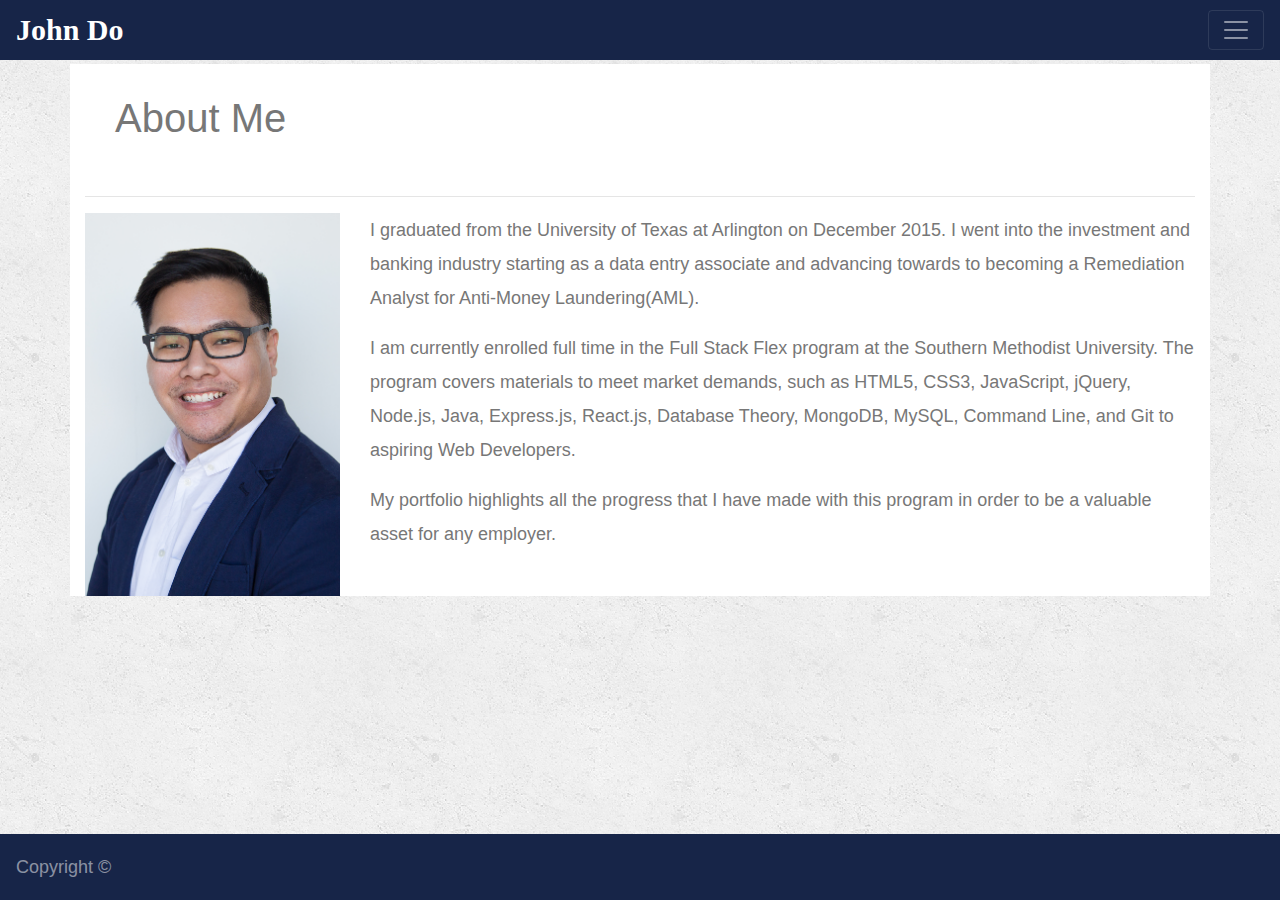
<file: index.html>
<!doctype html>
<html lang="en">

<head>
  <title>About Me</title>
  <!-- Required meta tags -->
  <meta charset="utf-8">
  <meta name="viewport" content="width=device-width, initial-scale=1, shrink-to-fit=no">

  <!-- Bootstrap CSS -->

  <link rel="stylesheet" href="https://stackpath.bootstrapcdn.com/bootstrap/4.3.1/css/bootstrap.min.css"
    integrity="sha384-ggOyR0iXCbMQv3Xipma34MD+dH/1fQ784/j6cY/iJTQUOhcWr7x9JvoRxT2MZw1T" crossorigin="anonymous">
  <link rel="stylesheet" href="assets/style.css">

</head>

<body>

  <!-- Optional JavaScript -->
  <!-- jQuery first, then Popper.js, then Bootstrap JS -->
  <script src="https://code.jquery.com/jquery-3.3.1.slim.min.js"
    integrity="sha384-q8i/X+965DzO0rT7abK41JStQIAqVgRVzpbzo5smXKp4YfRvH+8abtTE1Pi6jizo"
    crossorigin="anonymous"></script>
  <script src="https://cdnjs.cloudflare.com/ajax/libs/popper.js/1.14.7/umd/popper.min.js"
    integrity="sha384-UO2eT0CpHqdSJQ6hJty5KVphtPhzWj9WO1clHTMGa3JDZwrnQq4sF86dIHNDz0W1"
    crossorigin="anonymous"></script>
  <script src="https://stackpath.bootstrapcdn.com/bootstrap/4.3.1/js/bootstrap.min.js"
    integrity="sha384-JjSmVgyd0p3pXB1rRibZUAYoIIy6OrQ6VrjIEaFf/nJGzIxFDsf4x0xIM+B07jRM"
    crossorigin="anonymous"></script>



  <nav class="navbar-expand{-sm|-md|-lg|-xl} navbar-collapse navbar fixed-top navbar-dark"
    style="background-color:#172548;">
    <a class="navbar-brand" href="index.html">John Do</a>
    <button class="navbar-toggler" type="button" data-toggle="collapse" data-target="#navbarText"
      aria-controls="navbarText" aria-expanded="false" aria-label="Toggle navigation">
      <span class="navbar-toggler-icon"></span>
    </button>
    <div class="collapse navbar-collapse" id="navbarText">
      <ul class="navbar-nav ml-auto">
        <li class="nav-item active">
          <a class="nav-link" href="#">About Me<span class="sr-only">(current)</span></a>
        </li>
        <li class="nav-item">
          <a class="nav-link" href="portfolio.html">Portfolio</a>
        </li>
        <li class="nav-item">
          <a class="nav-link" href="contact.html">Contact</a>
        </li>
      </ul>
    </div>
  </nav>


  <div id="about-me" class="container">

    <div class="row">
      <div class="col-lg-12 col-md-12 col-sm-4 col-xs-12">
        <div class="page-header">
          <h1>About Me</h1>
        </div>
      </div>
    </div>

    <hr>

    <div class="row">
      <div class="col-lg-3 col-md-4 col-sm-12 col-xs-12">
        <img src="assets/images/5D6A6715.jpg" class="img-fluid" alt="Responsive Image">

      </div>
      <div class="col-lg-9 col-md-8 col-sm-12 col-xs-12">
        <p>I graduated from the University of Texas at Arlington on December 2015. I went into the investment and
          banking
          industry starting as a data entry associate and advancing towards to becoming a Remediation Analyst for
          Anti-Money Laundering(AML).
        </p>
        <p>I am currently enrolled full time in the Full Stack Flex program at the Southern Methodist University. The
          program covers materials
          to meet market demands, such as HTML5, CSS3, JavaScript, jQuery, Node.js, Java, Express.js, React.js, Database
          Theory, MongoDB, MySQL, Command Line, and Git
          to aspiring Web Developers. </p>

        <p> My portfolio highlights all the progress that I have made with this program in order to be a valuable asset
          for any employer. </p>
      </div>

    </div>
  </div>

  <footer>
    <nav class="navbar-expand{-sm|-md|-lg|-xl} navbar fixed-bottom navbar-dark" style="background-color:#172548;">
      <span class="navbar-text">
        Copyright &copy;
      </span>
    </nav>
  </footer>


</body>

</html>
</file>
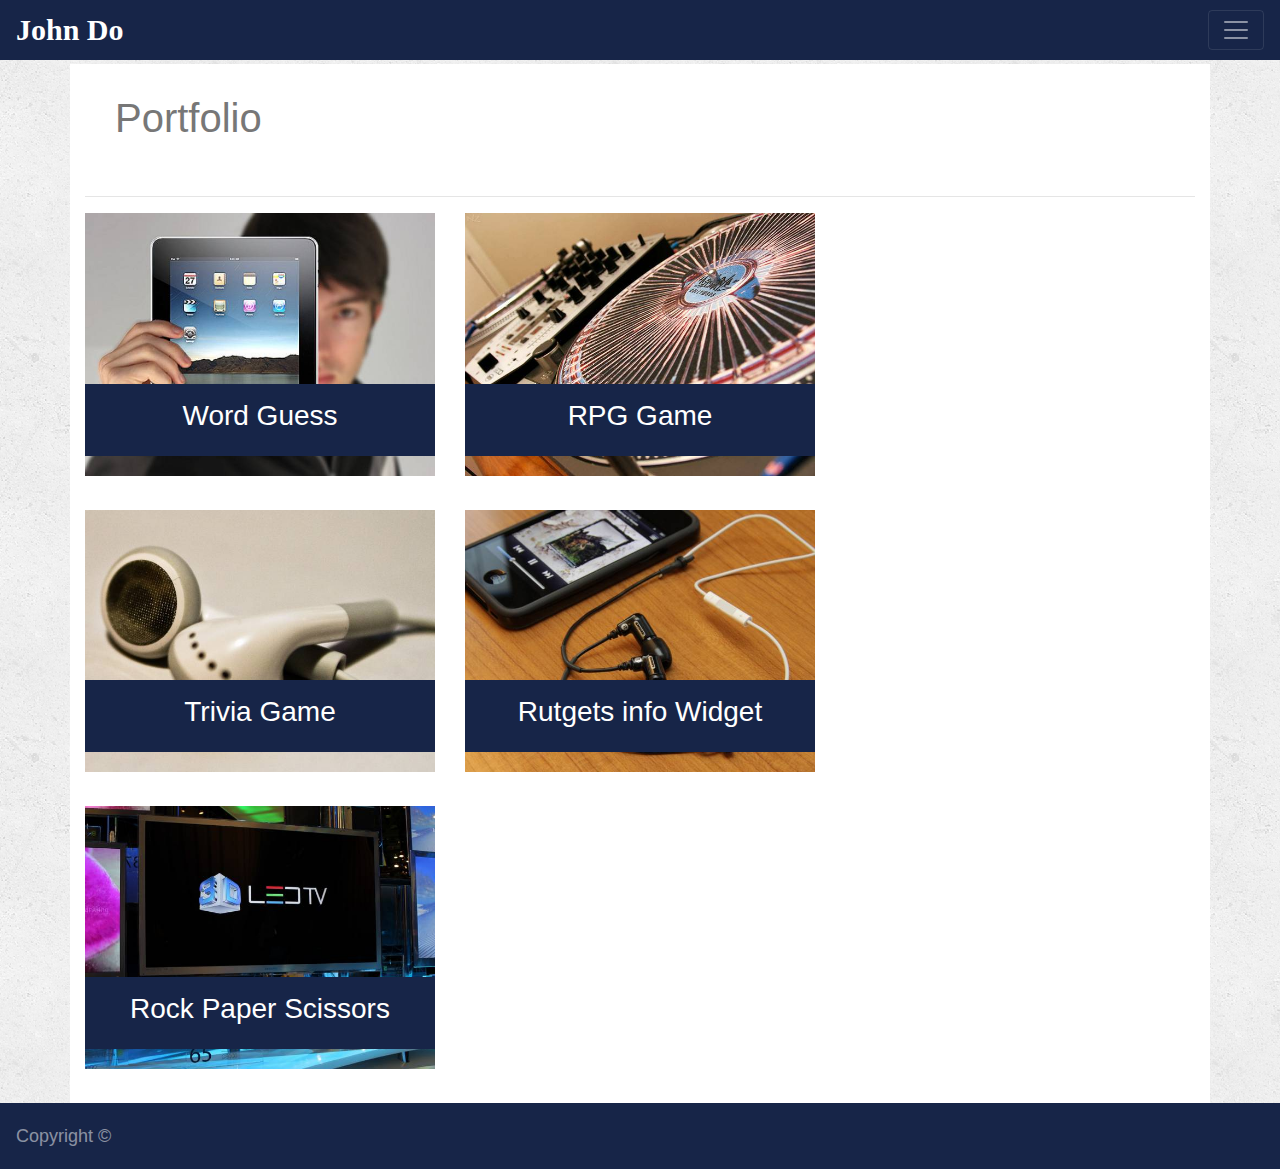
<file: portfolio.html>
<!doctype html>
<html lang="en">

<head>
  <title>Portfolio</title>
  <!-- Required meta tags -->
  <meta charset="utf-8">
  <meta name="viewport" content="width=device-width, initial-scale=1, shrink-to-fit=no">

  <!-- Bootstrap CSS -->

  <link rel="stylesheet" href="https://stackpath.bootstrapcdn.com/bootstrap/4.3.1/css/bootstrap.min.css"
    integrity="sha384-ggOyR0iXCbMQv3Xipma34MD+dH/1fQ784/j6cY/iJTQUOhcWr7x9JvoRxT2MZw1T" crossorigin="anonymous">
  <link rel="stylesheet" href="assets/style.css">

</head>

<body>

  <!-- Optional JavaScript -->
  <!-- jQuery first, then Popper.js, then Bootstrap JS -->
  <script src="https://code.jquery.com/jquery-3.3.1.slim.min.js"
    integrity="sha384-q8i/X+965DzO0rT7abK41JStQIAqVgRVzpbzo5smXKp4YfRvH+8abtTE1Pi6jizo"
    crossorigin="anonymous"></script>
  <script src="https://cdnjs.cloudflare.com/ajax/libs/popper.js/1.14.7/umd/popper.min.js"
    integrity="sha384-UO2eT0CpHqdSJQ6hJty5KVphtPhzWj9WO1clHTMGa3JDZwrnQq4sF86dIHNDz0W1"
    crossorigin="anonymous"></script>
  <script src="https://stackpath.bootstrapcdn.com/bootstrap/4.3.1/js/bootstrap.min.js"
    integrity="sha384-JjSmVgyd0p3pXB1rRibZUAYoIIy6OrQ6VrjIEaFf/nJGzIxFDsf4x0xIM+B07jRM"
    crossorigin="anonymous"></script>

  <div class="container">
    <nav class="navbar-expand{-sm|-md|-lg|-xl} navbar-collapse navbar fixed-top navbar-dark"
      style="background-color:#172548;">
      <a class="navbar-brand" href="index.html">John Do</a>
      <button class="navbar-toggler" type="button" data-toggle="collapse" data-target="#navbarText"
        aria-controls="navbarText" aria-expanded="false" aria-label="Toggle navigation">
        <span class="navbar-toggler-icon"></span>
      </button>
      <div class="collapse navbar-collapse" id="navbarText">
        <ul class="navbar-nav ml-auto">
          <li class="nav-item">
            <a class="nav-link" href="index.html">About Me </a>
          </li>
          <li class="nav-item active">
            <a class="nav-link" href="#">Portfolio<span class="sr-only">(current)</span></a>
          </li>
          <li class="nav-item">
            <a class="nav-link" href="contact.html">Contact</a>
          </li>
        </ul>
      </div>
    </nav>
  </div>

  <div id="portfolio" class="container">

    <div class="row">
      <div class="col col-lg-12 col-md-12 col-sm-4 col-xs-1">
        <div class="page-header">
          <h1>Portfolio</h1>
        </div>
      </div>
    </div>
    <hr>

    <div class="row" id="box-search">
      <div class="col-lg-4 col-md-4 col-sm-12">
        <div class="thumbnail text-center">
          <img src="assets/images/technics-q-c-640-480-1.jpg" class="img-fluid" alt="Responsive Image">
          <div class="caption">
            <h3>Word Guess</h3>
          </div>
        </div>
      </div>
      <div class="col-lg-4 col-md-4 col-sm-12">
        <div class="thumbnail text-center">
          <img src="assets/images/technics-q-c-640-480-2.jpg" class="img-fluid" alt="Responsive Image">
          <div class="caption">
            <h3>RPG Game</h3>
          </div>
        </div>
      </div>
    </div>
    <br>
    <div class="row" id="box-search">
      <div class="col-lg-4 col-md-4 col-sm-12">
        <div class="thumbnail text-center">
          <img src="assets/images/technics-q-c-640-480-5.jpg" class="img-fluid" alt="Responsive Image">
          <div class="caption">
            <h3>Trivia Game</h3>
          </div>
        </div>
      </div>
      <div class="col-lg-4 col-md-4 col-sm-12">
        <div class="thumbnail text-center">
          <img src="assets/images/technics-q-c-640-480-7.jpg" class="img-fluid" alt="Responsive Image">
          <div class="caption">
            <h3>Rutgets info Widget</h3>
          </div>
        </div>
      </div>
    </div>
    <br>

    <div class="row" id="box-search">
      <div class="col-lg-4 col-md-4 col-sm-12">
        <div class="thumbnail text-center">
          <img src="assets/images/technics-q-c-640-480-9.jpg" class="img-fluid" alt="Responsive Image">
          <div class="caption">
            <h3>Rock Paper Scissors</h3>
          </div>
        </div>
      </div>

    </div>
    <br>
  </div>

  <footer>
    <nav class="navbar navbar-expand-lg navbar sticky-bottom navbar-dark" style="background-color:#172548;">
      <span class="navbar-text">
        Copyright &copy;
      </span>
    </nav>
  </footer>

</body>

</html>
</file>
<file: assets/style.css>
* {
    box-sizing: border-box;
    clear: both;
  }

body {
    font-family: Arial, "Helvetica Neue", Helvetica, sans-serif;
    font-size: 18px;
    line-height: 34px;
    color: #777777;
    background: url("images/concrete_seamless.png");
    padding-top: 5%;
  }

  .navbar-brand {
  
    font-family: Georgia, Times, "Times New Roman", serif;
    font-size: 30px;
    font-weight: 700;
    text-align: center;
    text-decoration: none;
    background:#172548;
    color: #777777;
    
  }
  
.container {

    background: white;

}  

/* .row{ */
    /* border: solid red; */
/* } */

/* .col { */

    /* border: solid green; */

/* } */

.thumbnail {
  position: relative;
}

.caption {

  position: absolute;
  bottom: 20px;
  width: 100%;
  padding: 15px;
  margin-bottom: 0;
  font-weight: 300;
  line-height: 30px;
  color: #ffffff;
  text-align: center;
  background: #172548;
  border-bottom: 0;

}

.page-header {

  padding: 30px;

}

label,
input[type=text],
input[type=email],
textarea {
  display: block;
  width: 100%;
}

input[type=text],
input[type=email],
textarea {
  height: 35px;
  padding: 0 10px;
  font-size: 14px;
  border: 1px solid #dddddd;
}

textarea {
  height: 200px;
}

input[type=submit] {
  padding: 10px 30px;
  font-size: 18px;
  color: #ffffff;
  cursor: pointer;
  border: 0 none;
}
</file>
